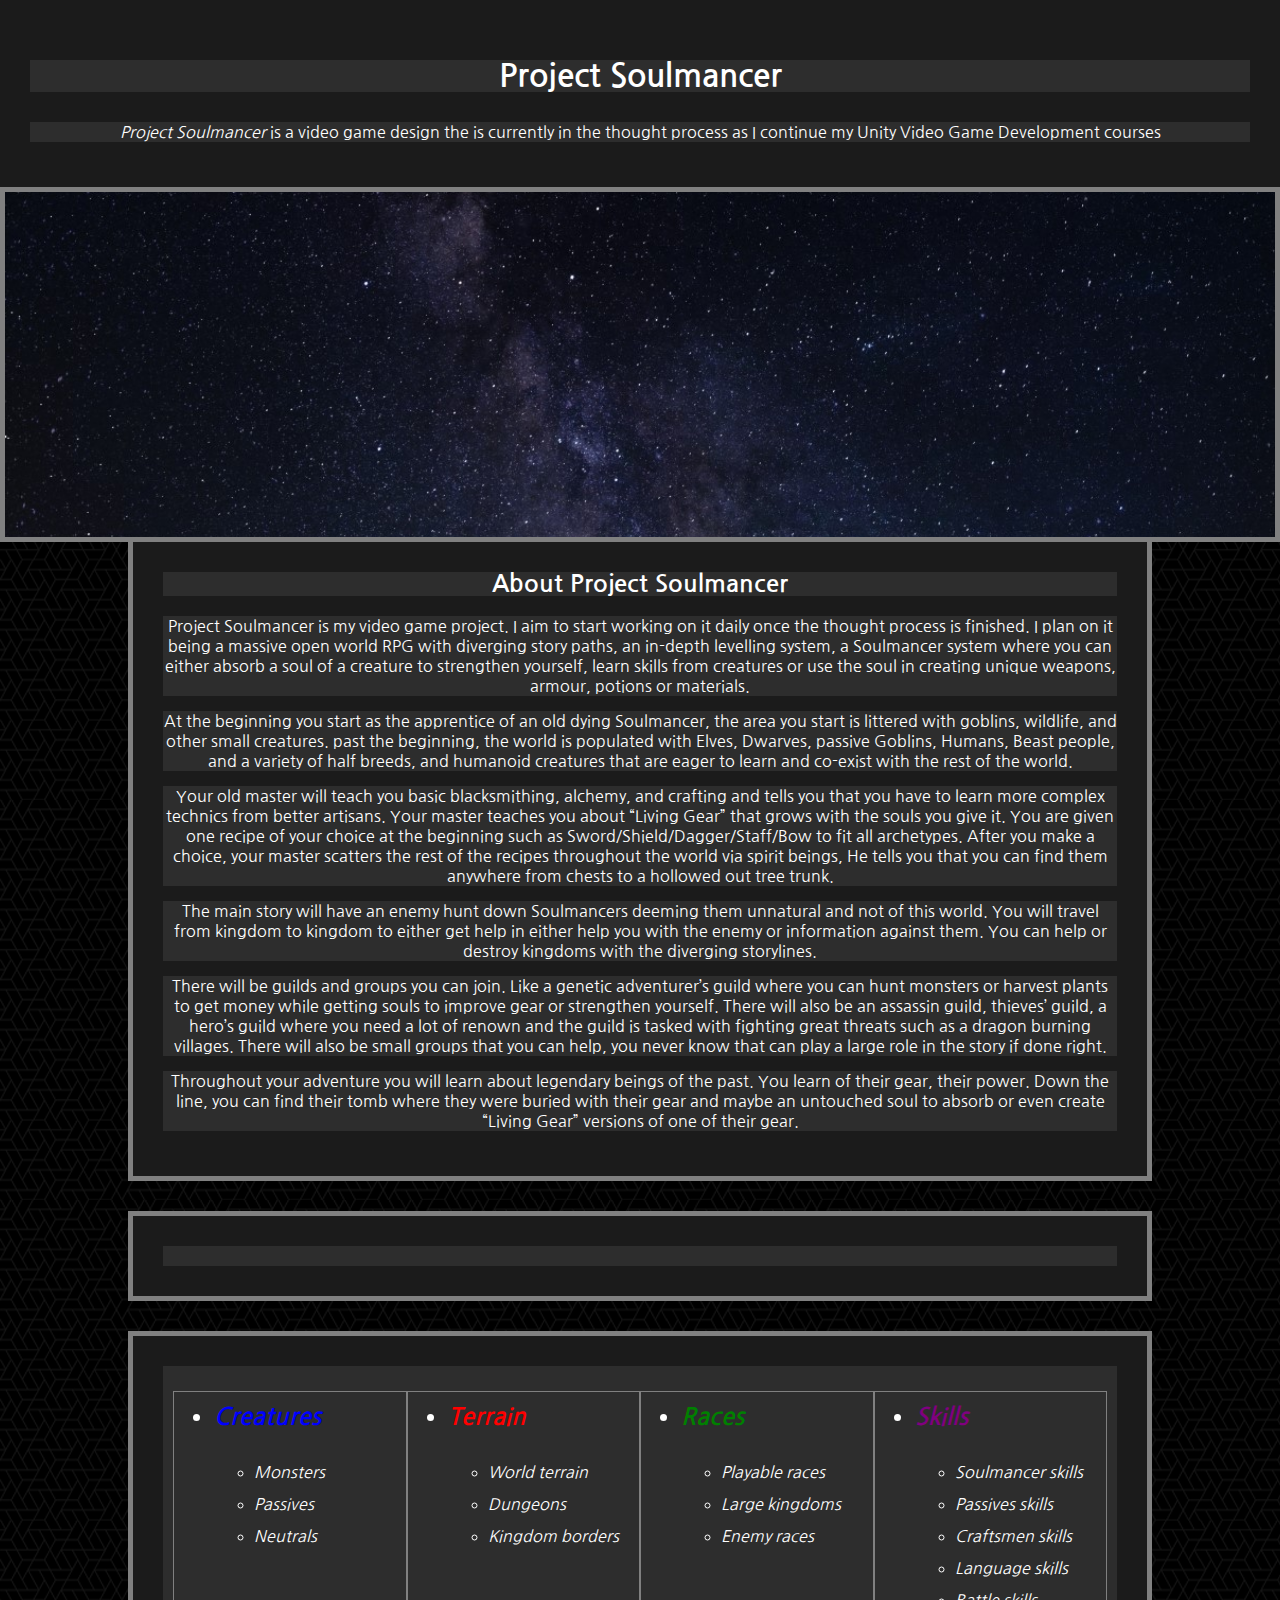
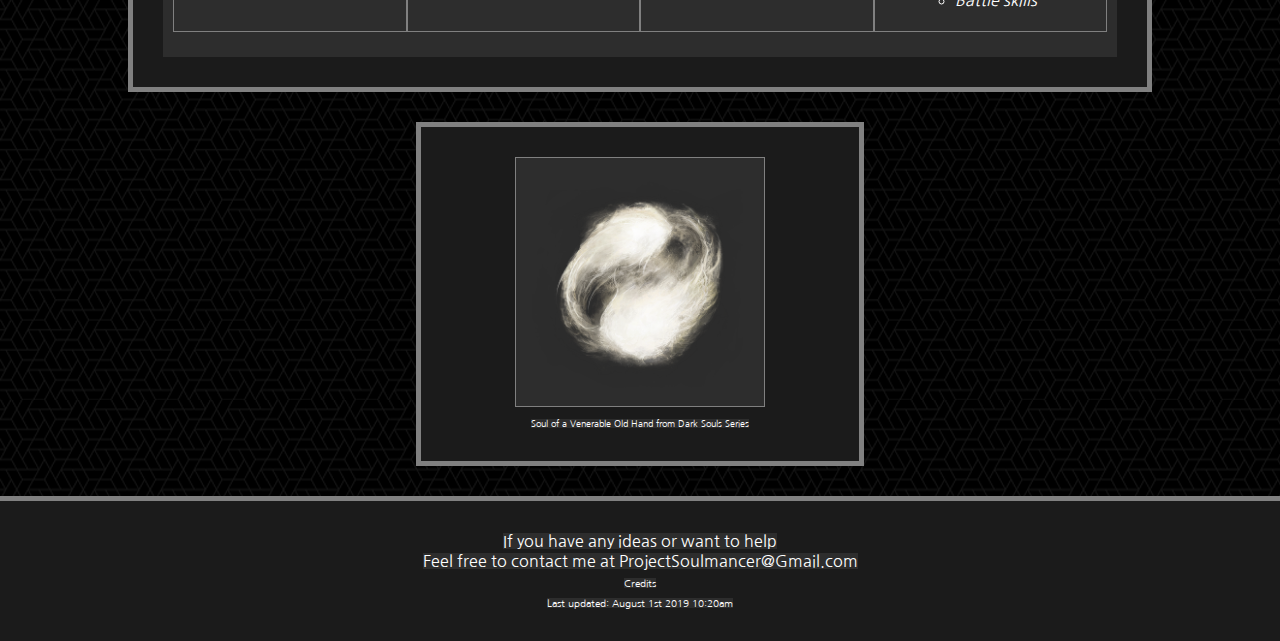
<file: index.html>
<!doctype html>
<html lang="en">
  <head>
    <meta charset="utf-8">
    <title> Project Soulmancer Main Page </title>
    <link rel="stylesheet" href="style.css">
    <link href="https://fonts.googleapis.com/css?family=Nanum+Gothic&display=swap" rel="stylesheet">
    <script src="javascript.js"></script>
  </head>
  <body>
    <header>
      <h1>Project Soulmancer</h1>
      <p>
        <em>Project Soulmancer</em> is a video game design the is currently in the thought process as I continue my Unity Video Game Development courses
      </p>
    </header>
    <div class="banner"></div>
    <div class="About_Div">
      <h2 class="About_h2">About Project Soulmancer</h2>
      <p class="About_P">Project Soulmancer is my video game project. I aim to start working on it daily once the thought process is finished. I plan on it being a massive open world RPG with diverging story paths, an in-depth levelling system, a Soulmancer system where you can either absorb a soul of a creature to strengthen yourself, learn skills from creatures or use the soul in creating unique weapons, armour, potions or materials.</p>
      <p class="About_P">At the beginning you start as the apprentice of an old dying Soulmancer, the area you start is littered with goblins, wildlife, and other small creatures. past the beginning, the world is populated with Elves, Dwarves, passive Goblins, Humans, Beast people, and a variety of half breeds, and humanoid creatures that are eager to learn and co-exist with the rest of the world.</p>
      <p class="About_P">Your old master will teach you basic blacksmithing, alchemy, and crafting and tells you that you have to learn more complex technics from better artisans. Your master teaches you about “Living Gear” that grows with the souls you give it. You are given one recipe of your choice at the beginning such as Sword/Shield/Dagger/Staff/Bow to fit all archetypes. After you make a choice, your master scatters the rest of the recipes throughout the world via spirit beings, He tells you that you can find them anywhere from chests to a hollowed out tree trunk.</p>
      <p class="About_P">The main story will have an enemy hunt down Soulmancers deeming them unnatural and not of this world. You will travel from kingdom to kingdom to either get help in either help you with the enemy or information against them. You can help or destroy kingdoms with the diverging storylines.</p>
      <p class="About_P">There will be guilds and groups you can join. Like a genetic adventurer’s guild where you can hunt monsters or harvest plants to get money while getting souls to improve gear or strengthen yourself. There will also be an assassin guild, thieves’ guild, a hero’s guild where you need a lot of renown and the guild is tasked with fighting great threats such as a dragon burning villages. There will also be small groups that you can help, you never know that can play a large role in the story if done right.</p>
      <p class="About_P">Throughout your adventure you will learn about legendary beings of the past. You learn of their gear, their power. Down the line, you can find their tomb where they were buried with their gear and maybe an untouched soul to absorb or even create “Living Gear” versions of one of their gear.</p>
      <!--<p>Project Soulmancer is going to be a open world RPG. You start off as an apprentice for a old soulmancer. They will teach you about soulmancy. You will learn the basics of soul harvest and soul absorption. Soulmancers are being labeled as unnatural due to their soul absorption. Absorbing a soul can increase a soulmancer's abilities, let them learn skills from souls. Some soulmancers have created living weapons that absorb the souls of fallen creatures it has killed to slowly grow stronger.</p>-->
    </div>
    <section class="Section_Nav">
      <nav class="Nav">
      </nav>
    </section>
    <section class="Section_Nav">
      <nav class="Nav">
        <ul class="Nav_ul">
          <li><a class="creatures" href="project_soulmancer_creatures.html">Creatures</a></li>
          <ul class="nav_listing">
            <li>Monsters</li>
            <li>Passives</li>
            <li>Neutrals</li>
          </ul>
        </ul>
        <ul class="Nav_ul">
          <li><a class="terrain" href="project_soulmancer_terrain.html">Terrain</a></li>
          <ul class="nav_listing">
            <li>World terrain</li>
            <li>Dungeons</li>
            <li>Kingdom borders</li>
          </ul>
        </ul>
        <ul class="Nav_ul">
          <li><a class="races" href="project_soulmancer_races.html">Races</a></li>
          <ul class="nav_listing">
            <li>Playable races</li>
            <li>Large kingdoms</li>
            <li>Enemy races</li>
          </ul>
        </ul>
        <ul class="Nav_ul">
          <li><a class="skills" href="project_soulmancer_skills.html">Skills</a></li>
          <ul class="nav_listing">
            <li>Soulmancer skills</li>
            <li>Passives skills</li>
            <li>Craftsmen skills</li>
            <li>Language skills</li>
            <li>Battle skills</li>
          </ul>
        </ul>
      </nav>
    </section>
    <section class="soul_image">
      <img src="images\Soul_of_a_Venerable_Old_Hand.png" alt="Soul of a Venerable Old Hand from Dark Souls Series"><br>
      <span style="font-size: xx-small;">Soul of a Venerable Old Hand from <a href="https://darksouls3.wiki.fextralife.com/Soul+of+a+Venerable+Old+Hand" style="color: white;"> Dark Souls Series</a></span>
    </section>
    <footer>
      <span> If you have any ideas or want to <a class="help" href="project_soulmancer_help.html">help</a></span><br>
      <span> Feel free to contact me at ProjectSoulmancer@Gmail.com </span>
      <br>
      <a class="credits" href="project_soulmancer_credits.html">Credits</a>
      <br>
      <span class="last_updated">Last updated: August 1st 2019 10:20am</span>
    </footer>
  </body>
</html>
</file>
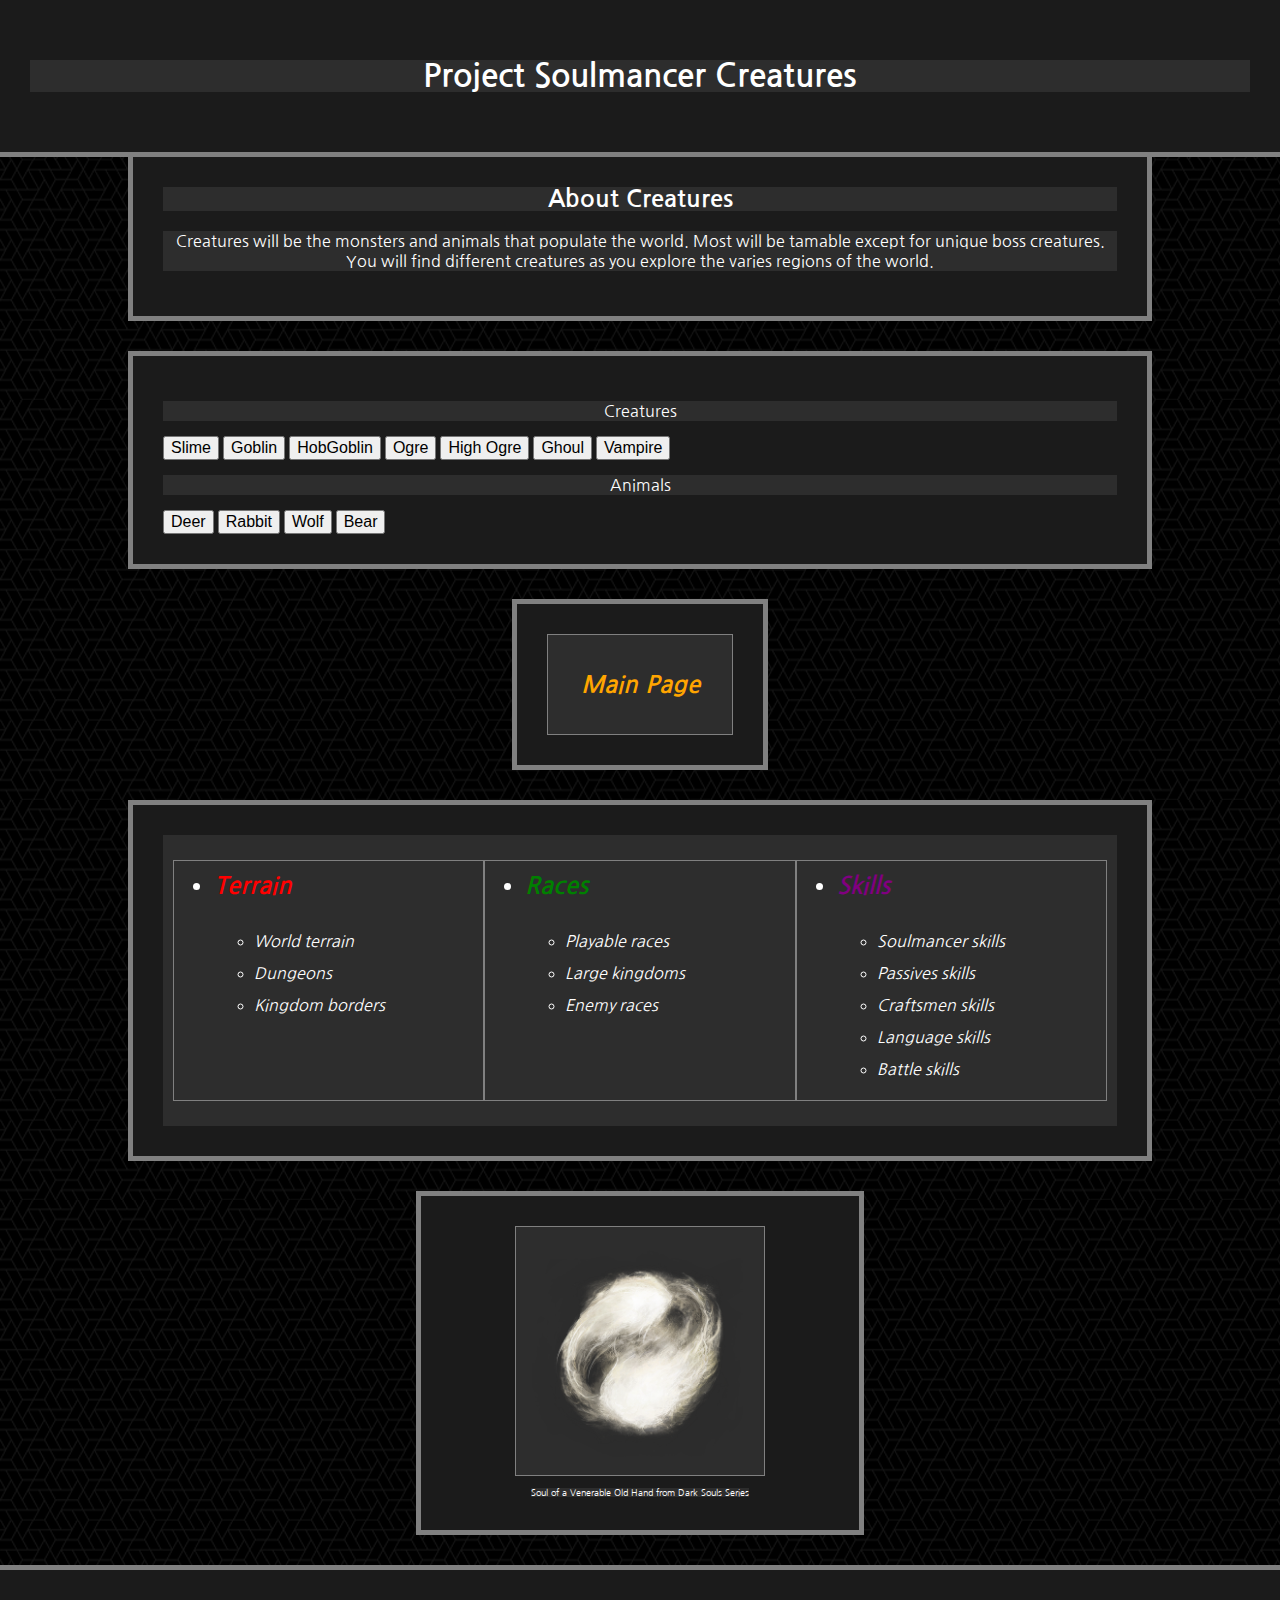
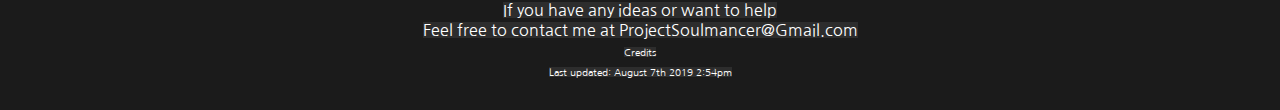
<file: project_soulmancer_creatures.html>
<!DOCTYPE html>
<html lang="en">
  <head>
    <title>Project Soulmancer Creatures Page</title>
    <meta charset="utf-8">
    <link rel="stylesheet" href="style.css">
    <link rel="stylesheet" href="creatures.css">
    <link href="https://fonts.googleapis.com/css?family=Nanum+Gothic&display=swap" rel="stylesheet">
    <script src="javascript.js"></script>
  </head>
  <body>
    <header>
      <h1> Project Soulmancer Creatures</h1>
    </header>
    <div class="About_Div">
      <h2 class="About_h2">About Creatures</h2>
      <p class="About_P">
        Creatures will be the monsters and animals that populate the world. Most will be tamable except for unique boss creatures. You will find different creatures as you explore the varies regions of the world.
      </p>
    </div>
    <!-- Creatures -->
    <div id="Slime" class="StatPanel">
      <p class="About_P">Slime</p>
      <div class="Stats">
        <ul>
          <li>HP: 5</li>
          <li>MP: 0</li>
          <li>STR: 1</li>
          <li>DEX: 10</li>
        </ul>
        <ul>
          <li>INT: 0</li>
          <li>LCK: 0</li>
          <li>RES: 10</li>
          <li>CHA: 20</li>
        </ul>
      </div>
      <p class="About_P"> Stats are not final </p>
      <button onclick="closeStatPanel('Slime')">Close</button>
    </div>
    <div id="Goblin" class="StatPanel">
      <p class="About_P">Goblin</p>
      <div class="Stats">
        <ul>
          <li>HP: 20</li>
          <li>MP: 10</li>
          <li>STR: 10</li>
          <li>DEX: 5</li>
        </ul>
        <ul>
          <li>INT: 5</li>
          <li>LCK: 2</li>
          <li>RES: 6</li>
          <li>CHA: 0</li>
        </ul>
      </div>
      <p class="About_P"> Stats are not final </p>
      <button onclick="closeStatPanel('Goblin')">Close</button>
    </div>
    <div id="HobGoblin" class="StatPanel">
      <p class="About_P">HobGoblin</p>
      <div class="Stats">
        <ul>
          <li>HP: 50</li>
          <li>MP: 30</li>
          <li>STR: 30</li>
          <li>DEX: 20</li>
        </ul>
        <ul>
          <li>INT: 15</li>
          <li>LCK: 8</li>
          <li>RES: 18</li>
          <li>CHA: 5</li>
        </ul>
      </div>
      <p class="About_P"> Stats are not final </p>
      <button onclick="closeStatPanel('HobGoblin')">Close</button>
    </div>
    <div id="Ogre" class="StatPanel">
      <p class="About_P">Orge</p>
      <div class="Stats">
        <ul>
          <li>HP: 150</li>
          <li>MP: 50</li>
          <li>STR: 75</li>
          <li>DEX: 40</li>
        </ul>
        <ul>
          <li>INT: 25</li>
          <li>LCK: 15</li>
          <li>RES: 50</li>
          <li>CHA: 10</li>
        </ul>
      </div>
      <p class="About_P"> Stats are not final </p>
      <button onclick="closeStatPanel('Ogre')">Close</button>
    </div>
    <div id="HighOgre" class="StatPanel">
        <p class="About_P">High Ogre</p>
        <div class="Stats">
          <ul>
            <li>HP: 300</li>
            <li>MP: 100</li>
            <li>STR: 150</li>
            <li>DEX: 50</li>
          </ul>
          <ul>
            <li>INT: 30</li>
            <li>LCK: 20</li>
            <li>RES: 75</li>
            <li>CHA: 20</li>
          </ul>
        </div>
        <p class="About_P"> Stats are not final </p>
        <button onclick="closeStatPanel('HighOgre')">Close</button>
      </div>
    <div id="Ghoul" class="StatPanel">
      <p class="About_P">Ghoul</p>
      <div class="Stats">
        <ul>
          <li>HP: 10</li>
          <li>MP: 0</li>
          <li>STR: 2</li>
          <li>DEX: 3</li>
        </ul>
        <ul>
          <li>INT: 5</li>
          <li>LCK: 2</li>
          <li>RES: 4</li>
          <li>CHA: 0</li>
        </ul>
      </div>
      <p class="About_P"> Stats are not final </p>
      <button onclick="closeStatPanel('Ghoul')">Close</button>
    </div>
    <div id="Vampire" class="StatPanel">
      <p class="About_P">Vampire</p>
      <div class="Stats">
        <ul>
          <li>HP: 230</li>
          <li>MP: 460</li>
          <li>STR: 50</li>
          <li>DEX: 75</li>
        </ul>
        <ul>
          <li>INT: 85</li>
          <li>LCK: 0</li>
          <li>RES: 90</li>
          <li>CHA: 100</li>
        </ul>
      </div>
      <p class="About_P"> Stats are not final </p>
      <button onclick="closeStatPanel('Vampire')">Close</button>
    </div>
    <!-- Animals -->
    <div id="Deer" class="StatPanel">
      <p class="About_P">Deer</p>
      <div class="Stats">
        <ul>
          <li>HP: 20</li>
          <li>MP: 0</li>
          <li>STR: 10</li>
          <li>DEX: 40</li>
        </ul>
        <ul>
          <li>INT: 20</li>
          <li>LCK: 10</li>
          <li>RES: 15</li>
          <li>CHA: 10</li>
        </ul>
      </div>
      <p class="About_P"> Stats are not final </p>
      <button onclick="closeStatPanel('Deer')">Close</button>
    </div>
    <div id="Rabbit" class="StatPanel">
      <p class="About_P">Rabbit</p>
      <div class="Stats">
        <ul>
          <li>HP: 5</li>
          <li>MP: 0</li>
          <li>STR: 4</li>
          <li>DEX: 10</li>
        </ul>
        <ul>
          <li>INT: 10</li>
          <li>LCK: 20</li>
          <li>RES: 5</li>
          <li>CHA: 25</li>
        </ul>
      </div>
      <p class="About_P"> Stats are not final </p>
      <button onclick="closeStatPanel('Rabbit')">Close</button>
    </div>
    <div id="Wolf" class="StatPanel">
      <p class="About_P">Wolf</p>
      <div class="Stats">
        <ul>
          <li>HP: 15</li>
          <li>MP: 0</li>
          <li>STR: 10</li>
          <li>DEX: 10</li>
        </ul>
        <ul>
          <li>INT: 10</li>
          <li>LCK: 15</li>
          <li>RES: 5</li>
          <li>CHA: 10</li>
        </ul>
      </div>
      <p class="About_P"> Stats are not final </p>
      <button onclick="closeStatPanel('Wolf')">Close</button>
    </div>
    <div id="Bear" class="StatPanel">
      <p class="About_P">Bear</p>
      <div class="Stats">
        <ul>
          <li>HP: 75</li>
          <li>MP: 0</li>
          <li>STR: 50</li>
          <li>DEX: 25</li>
        </ul>
        <ul>
          <li>INT: 20</li>
          <li>LCK: 10</li>
          <li>RES: 25</li>
          <li>CHA: 15</li>
        </ul>
      </div>
      <p class="About_P"> Stats are not final </p>
      <button onclick="closeStatPanel('Bear')">Close</button>
    </div>
    <section>
      <p class="About_P">Creatures</p>
      <button onclick="openStatPanel('Slime')">Slime</button>
      <button onclick="openStatPanel('Goblin')">Goblin</button>
      <button onclick="openStatPanel('HobGoblin')">HobGoblin</button>
      <button onclick="openStatPanel('Ogre')">Ogre</button>
      <button onclick="openStatPanel('HighOgre')">High Ogre</button>
      <button onclick="openStatPanel('Ghoul')">Ghoul</button>
      <button onclick="openStatPanel('Vampire')">Vampire</button>
      <p class="About_P">Animals</p>
      <button onclick="openStatPanel('Deer')">Deer</button>
      <button onclick="openStatPanel('Rabbit')">Rabbit</button>
      <button onclick="openStatPanel('Wolf')">Wolf</button>
      <button onclick="openStatPanel('Bear')">Bear</button>
    </section>
    <section class="Section_Nav_main">
      <nav class="Nav_main Nav">
        <p><a class="main" href="index.html"> Main Page</a></p>
      </nav>
    </section>
    <section class="Section_Nav">
      <nav class="Nav">
        <ul class="Nav_ul">
          <li><a class="terrain" href="project_soulmancer_terrain.html">Terrain</a></li>
          <ul class="nav_listing">
            <li>World terrain</li>
            <li>Dungeons</li>
            <li>Kingdom borders</li>
          </ul>
        </ul>
        <ul class="Nav_ul">
          <li><a class="races" href="project_soulmancer_races.html">Races</a></li>
          <ul class="nav_listing">
            <li>Playable races</li>
            <li>Large kingdoms</li>
            <li>Enemy races</li>
          </ul>
        </ul>
        <ul class="Nav_ul">
          <li><a class="skills" href="project_soulmancer_skills.html">Skills</a></li>
          <ul class="nav_listing">
            <li>Soulmancer skills</li>
            <li>Passives skills</li>
            <li>Craftsmen skills</li>
            <li>Language skills</li>
            <li>Battle skills</li>
          </ul>
        </ul>
      </nav>
    </section>
    <section class="soul_image">
      <img src="images\Soul_of_a_Venerable_Old_Hand.png" alt="Soul of a Venerable Old Hand from Dark Souls Series" height="200"><br>
      <span style="font-size: xx-small;">Soul of a Venerable Old Hand from <a href="https://darksouls3.wiki.fextralife.com/Soul+of+a+Venerable+Old+Hand" style="color: white;"> Dark Souls Series</a></span>
    </section>
    <footer>
      <span> If you have any ideas or want to <a class="help" href="project_soulmancer_help.html">help</a></span><br>
      <span> Feel free to contact me at ProjectSoulmancer@Gmail.com</span><br>
      <a class="credits" href="project_soulmancer_credits.html">Credits</a>
      <br>
      <span class="last_updated">Last updated: August 7th 2019 2:54pm</span>
    </footer>
  </body>
</html>
</file>
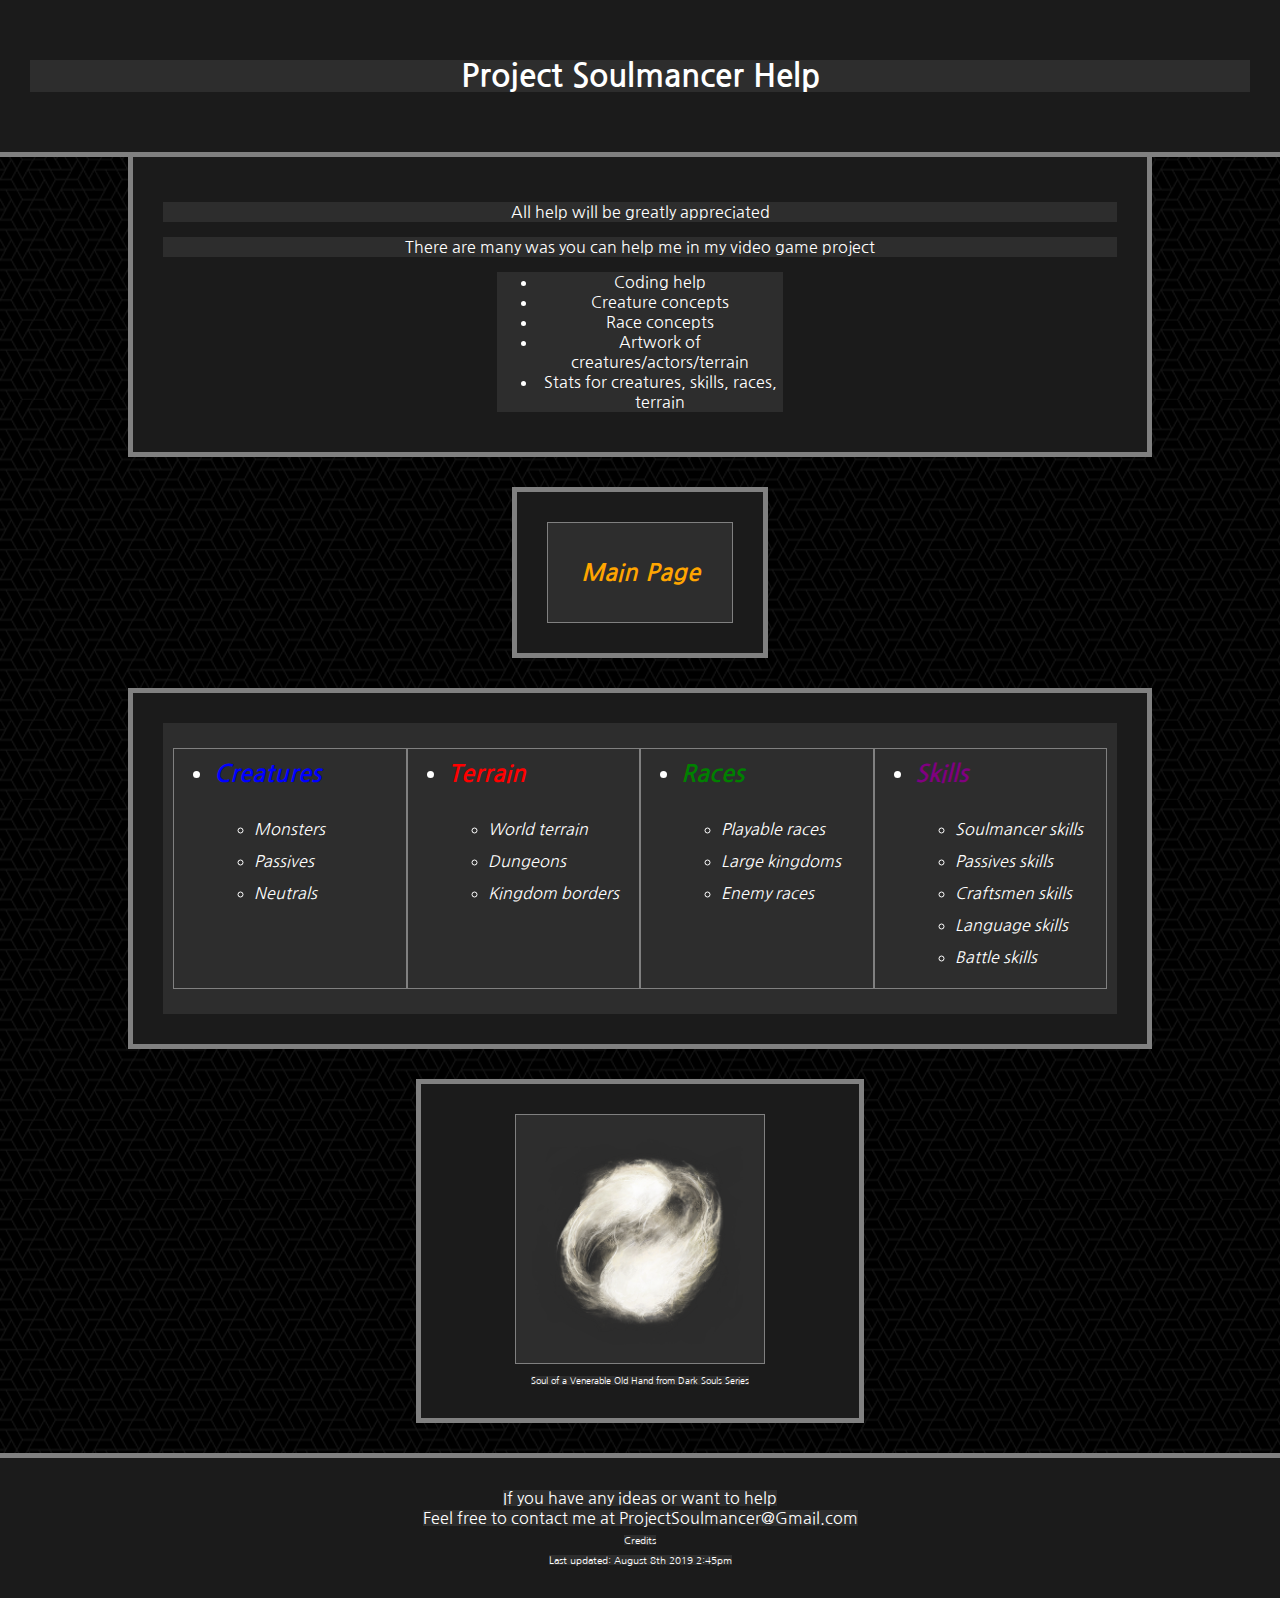
<file: project_soulmancer_help.html>
<!DOCTYPE html>
<html lang="en">
  <head>
    <title>Project Soulmancer Help Page</title>
    <meta charset="utf-8">
    <link rel="stylesheet" href="style.css">
    <link href="https://fonts.googleapis.com/css?family=Nanum+Gothic&display=swap" rel="stylesheet">
  </head>
  <body>
    <header>
      <h1> Project Soulmancer Help</h1>
    </header>
    <div class="About_Div">
      <p class="About_P">All help will be greatly appreciated</p>
      <p class="About_P">There are many was you can help me in my video game project</p>
      <ul class="Help_listing">
        <li>Coding help</li>
        <li>Creature concepts</li>
        <li>Race concepts</li>
        <li>Artwork of creatures/actors/terrain</li>
        <li>Stats for creatures, skills, races, terrain</li>
      </ul>
    </div>
    <section class="Section_Nav_main">
      <nav class="Nav_main Nav">
        <p><a class="main" href="index.html"> Main Page</a></p>
      </nav>
    </section>
    <section class="Section_Nav">
      <nav class="Nav">
        <ul class="Nav_ul">
          <li><a class="creatures" href="project_soulmancer_creatures.html">Creatures</a></li>
          <ul class="nav_listing">
            <li>Monsters</li>
            <li>Passives</li>
            <li>Neutrals</li>
          </ul>
        </ul>
        <ul class="Nav_ul">
          <li><a class="terrain" href="project_soulmancer_terrain.html">Terrain</a></li>
          <ul class="nav_listing">
            <li>World terrain</li>
            <li>Dungeons</li>
            <li>Kingdom borders</li>
          </ul>
        </ul>
        <ul class="Nav_ul">
          <li><a class="races" href="project_soulmancer_races.html">Races</a></li>
          <ul class="nav_listing">
            <li>Playable races</li>
            <li>Large kingdoms</li>
            <li>Enemy races</li>
          </ul>
        </ul>
        <ul class="Nav_ul">
          <li><a class="skills" href="project_soulmancer_skills.html">Skills</a></li>
          <ul class="nav_listing">
            <li>Soulmancer skills</li>
            <li>Passives skills</li>
            <li>Craftsmen skills</li>
            <li>Language skills</li>
            <li>Battle skills</li>
          </ul>
        </ul>
      </nav>
    </section>
    <section class="soul_image">
      <img src="images\Soul_of_a_Venerable_Old_Hand.png" alt="Soul of a Venerable Old Hand from Dark Souls Series" height="200"><br>
      <span style="font-size: xx-small;">Soul of a Venerable Old Hand from <a href="https://darksouls3.wiki.fextralife.com/Soul+of+a+Venerable+Old+Hand" style="color: white;"> Dark Souls Series</a></span>
    </section>
    <footer>
      <span> If you have any ideas or want to <a class="help" href="project_soulmancer_help.html">help</a></span><br>
      <span> Feel free to contact me at ProjectSoulmancer@Gmail.com </span><br>
      <a class="credits" href="project_soulmancer_credits.html">Credits</a>
      <br>
      <span class="last_updated">Last updated: August 8th 2019 2:45pm</span>
    </footer>
  </body>
</html>
</file>
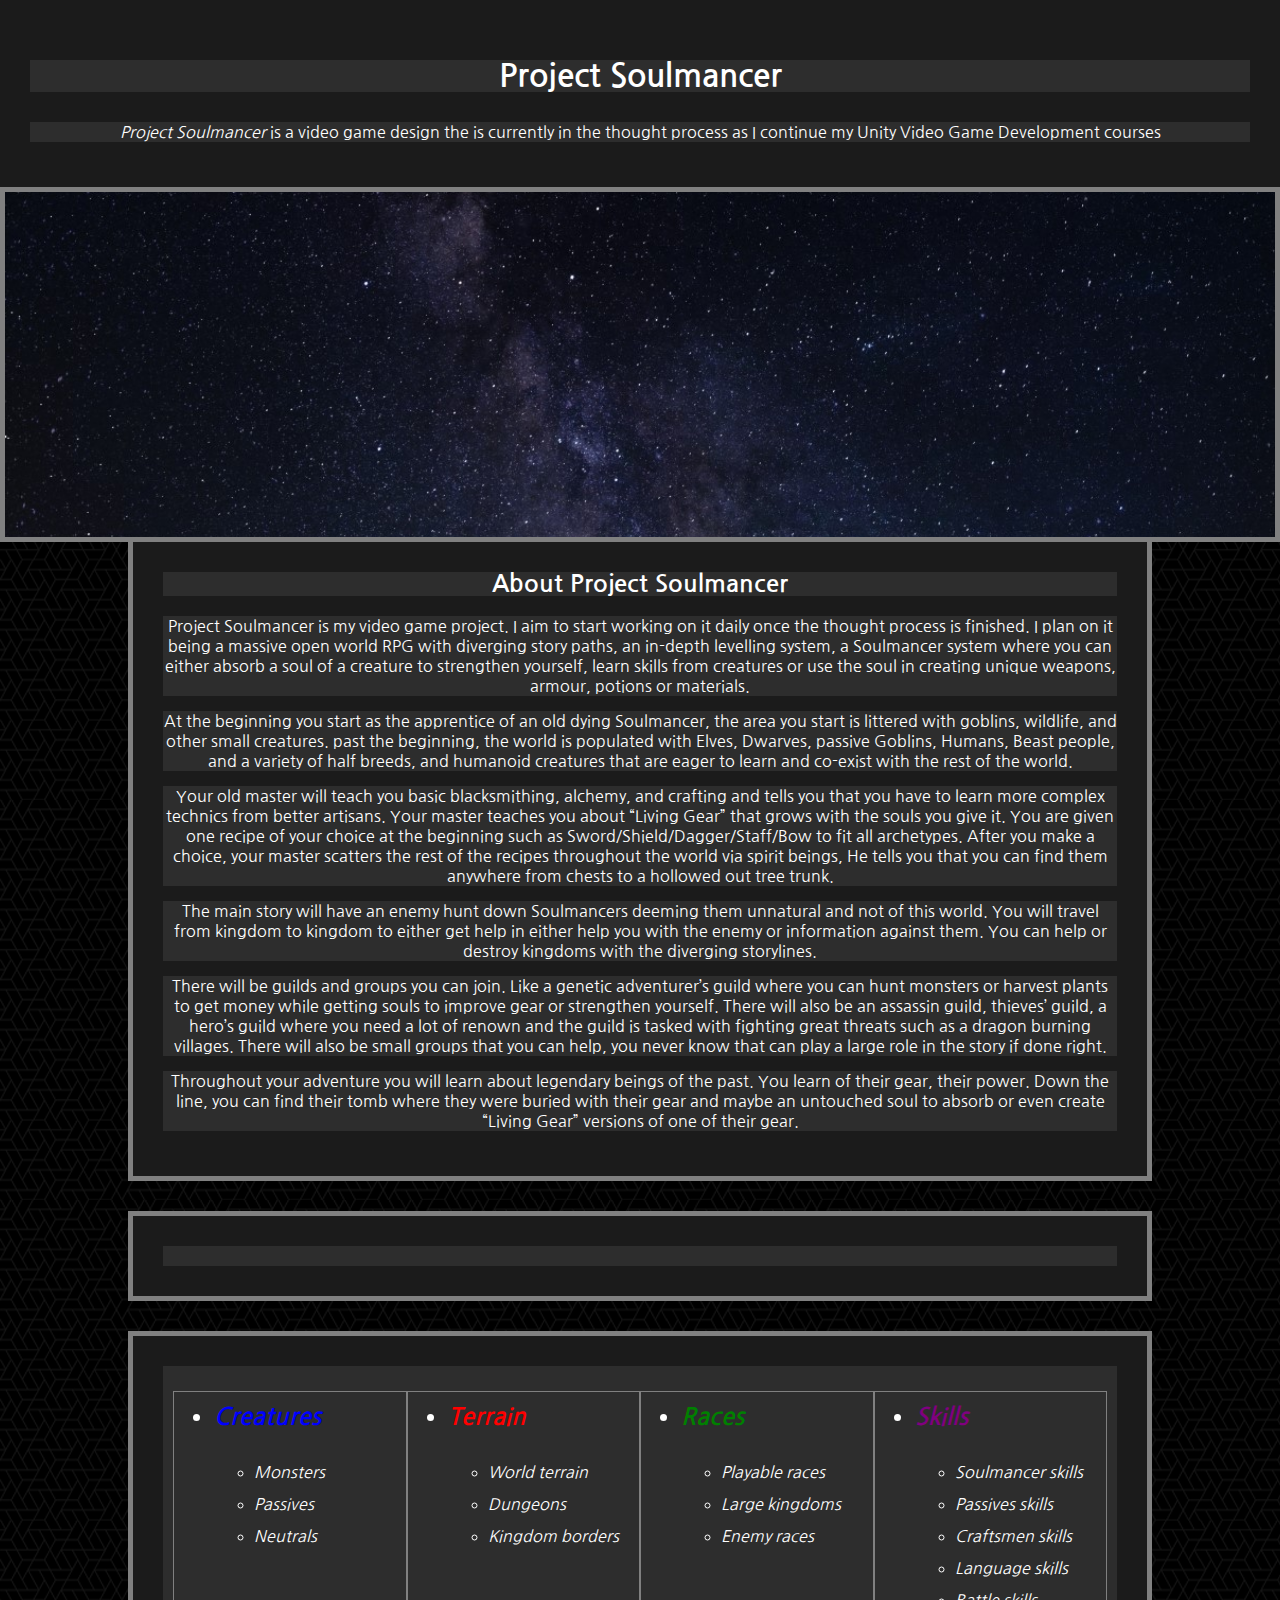
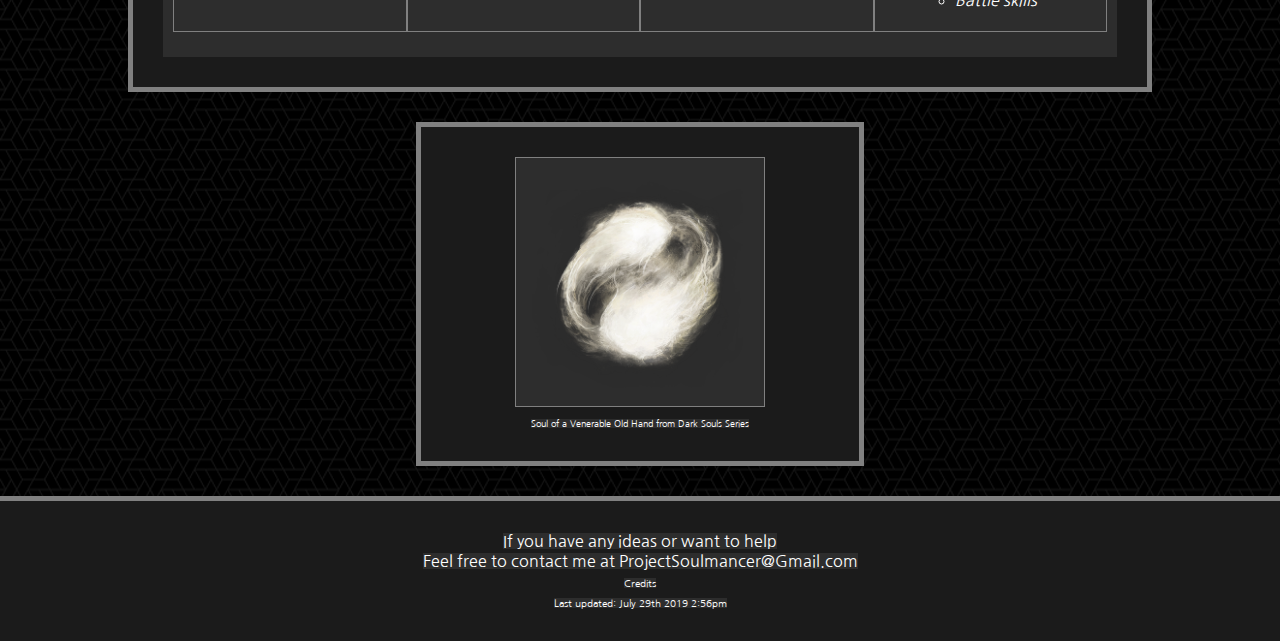
<file: project_soulmancer_main_page.html>
<!doctype html>
<html lang="en">
  <head>
    <meta charset="utf-8">
    <title> Project Soulmancer Main Page </title>
    <link rel="stylesheet" href="style.css">
    <link href="https://fonts.googleapis.com/css?family=Nanum+Gothic&display=swap" rel="stylesheet">
    <script src="javascript.js"></script>
  </head>
  <body>
    <header>
      <h1>Project Soulmancer</h1>
      <p>
        <em>Project Soulmancer</em> is a video game design the is currently in the thought process as I continue my Unity Video Game Development courses
      </p>
    </header>
    <div class="banner"></div>
    <div class="About_Div">
      <h2 class="About_h2">About Project Soulmancer</h2>
      <p class="About_P">Project Soulmancer is my video game project. I aim to start working on it daily once the thought process is finished. I plan on it being a massive open world RPG with diverging story paths, an in-depth levelling system, a Soulmancer system where you can either absorb a soul of a creature to strengthen yourself, learn skills from creatures or use the soul in creating unique weapons, armour, potions or materials.</p>
      <p class="About_P">At the beginning you start as the apprentice of an old dying Soulmancer, the area you start is littered with goblins, wildlife, and other small creatures. past the beginning, the world is populated with Elves, Dwarves, passive Goblins, Humans, Beast people, and a variety of half breeds, and humanoid creatures that are eager to learn and co-exist with the rest of the world.</p>
      <p class="About_P">Your old master will teach you basic blacksmithing, alchemy, and crafting and tells you that you have to learn more complex technics from better artisans. Your master teaches you about “Living Gear” that grows with the souls you give it. You are given one recipe of your choice at the beginning such as Sword/Shield/Dagger/Staff/Bow to fit all archetypes. After you make a choice, your master scatters the rest of the recipes throughout the world via spirit beings, He tells you that you can find them anywhere from chests to a hollowed out tree trunk.</p>
      <p class="About_P">The main story will have an enemy hunt down Soulmancers deeming them unnatural and not of this world. You will travel from kingdom to kingdom to either get help in either help you with the enemy or information against them. You can help or destroy kingdoms with the diverging storylines.</p>
      <p class="About_P">There will be guilds and groups you can join. Like a genetic adventurer’s guild where you can hunt monsters or harvest plants to get money while getting souls to improve gear or strengthen yourself. There will also be an assassin guild, thieves’ guild, a hero’s guild where you need a lot of renown and the guild is tasked with fighting great threats such as a dragon burning villages. There will also be small groups that you can help, you never know that can play a large role in the story if done right.</p>
      <p class="About_P">Throughout your adventure you will learn about legendary beings of the past. You learn of their gear, their power. Down the line, you can find their tomb where they were buried with their gear and maybe an untouched soul to absorb or even create “Living Gear” versions of one of their gear.</p>
      <!--<p>Project Soulmancer is going to be a open world RPG. You start off as an apprentice for a old soulmancer. They will teach you about soulmancy. You will learn the basics of soul harvest and soul absorption. Soulmancers are being labeled as unnatural due to their soul absorption. Absorbing a soul can increase a soulmancer's abilities, let them learn skills from souls. Some soulmancers have created living weapons that absorb the souls of fallen creatures it has killed to slowly grow stronger.</p>-->
    </div>
    <section class="Section_Nav">
      <nav class="Nav">
      </nav>
    </section>
    <section class="Section_Nav">
      <nav class="Nav">
        <ul class="Nav_ul">
          <li><a class="creatures" href="project_soulmancer_creatures.html">Creatures</a></li>
          <ul class="nav_listing">
            <li>Monsters</li>
            <li>Passives</li>
            <li>Neutrals</li>
          </ul>
        </ul>
        <ul class="Nav_ul">
          <li><a class="terrain" href="project_soulmancer_terrain.html">Terrain</a></li>
          <ul class="nav_listing">
            <li>World terrain</li>
            <li>Dungeons</li>
            <li>Kingdom borders</li>
          </ul>
        </ul>
        <ul class="Nav_ul">
          <li><a class="races" href="project_soulmancer_races.html">Races</a></li>
          <ul class="nav_listing">
            <li>Playable races</li>
            <li>Large kingdoms</li>
            <li>Enemy races</li>
          </ul>
        </ul>
        <ul class="Nav_ul">
          <li><a class="skills" href="project_soulmancer_skills.html">Skills</a></li>
          <ul class="nav_listing">
            <li>Soulmancer skills</li>
            <li>Passives skills</li>
            <li>Craftsmen skills</li>
            <li>Language skills</li>
            <li>Battle skills</li>
          </ul>
        </ul>
      </nav>
    </section>
    <section class="soul_image">
      <img src="images\Soul_of_a_Venerable_Old_Hand.png" alt="Soul of a Venerable Old Hand from Dark Souls Series"><br>
      <span style="font-size: xx-small;">Soul of a Venerable Old Hand from <a href="https://darksouls3.wiki.fextralife.com/Soul+of+a+Venerable+Old+Hand" style="color: white;"> Dark Souls Series</a></span>
    </section>
    <footer>
      <span> If you have any ideas or want to <a class="help" href="project_soulmancer_help.html">help</a></span><br>
      <span> Feel free to contact me at ProjectSoulmancer@Gmail.com </span>
      <br>
      <a class="credits" href="project_soulmancer_credits.html">Credits</a>
      <br>
      <span class="last_updated">Last updated: July 29th 2019 2:56pm</span>
    </footer>
  </body>
</html>
</file>
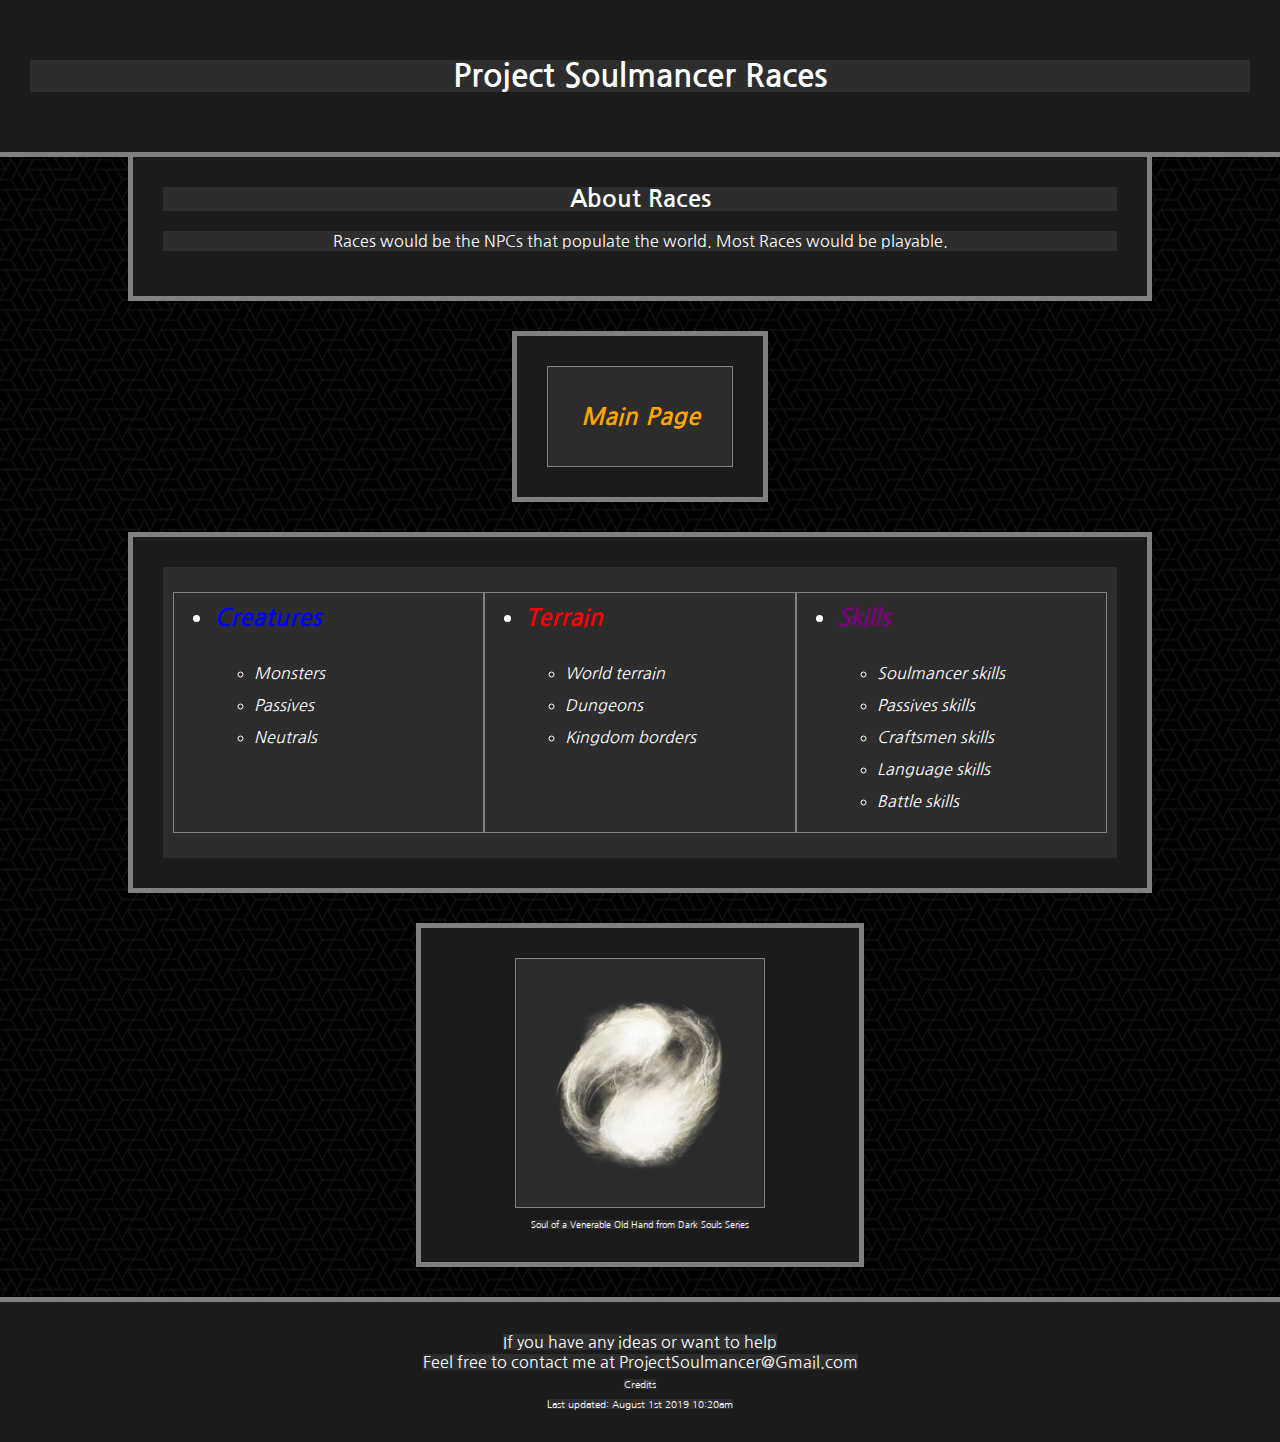
<file: project_soulmancer_races.html>
<!DOCTYPE html>
<html lang="en">
  <head>
    <title>Project Soulmancer Races Page</title>
    <meta charset="utf-8">
    <link rel="stylesheet" href="style.css">
    <link href="https://fonts.googleapis.com/css?family=Nanum+Gothic&display=swap" rel="stylesheet">
    <script src="javascript.js"></script>
  </head>
  <body>
    <header>
      <h1> Project Soulmancer Races</h1>
    </header>
    <div class="About_Div">
      <h2 class="About_h2">About Races</h2>
      <p class="About_P">
        Races would be the NPCs that populate the world. Most Races would be playable.
      </p>
    </div>
    <section class="Section_Nav_main">
      <nav class="Nav_main Nav">
        <p><a class="main" href="index.html"> Main Page</a></p>
      </nav>
    </section>
    <section class="Section_Nav">
      <nav class="Nav">
        <ul class="Nav_ul">
          <li><a class="creatures" href="project_soulmancer_creatures.html">Creatures</a></li>
          <ul class="nav_listing">
            <li>Monsters</li>
            <li>Passives</li>
            <li>Neutrals</li>
          </ul>
        </ul>
        <ul class="Nav_ul">
          <li><a class="terrain" href="project_soulmancer_terrain.html">Terrain</a></li>
          <ul class="nav_listing">
            <li>World terrain</li>
            <li>Dungeons</li>
            <li>Kingdom borders</li>
          </ul>
        </ul>
        <ul class="Nav_ul">
          <li><a class="skills" href="project_soulmancer_skills.html">Skills</a></li>
          <ul class="nav_listing">
            <li>Soulmancer skills</li>
            <li>Passives skills</li>
            <li>Craftsmen skills</li>
            <li>Language skills</li>
            <li>Battle skills</li>
          </ul>
        </ul>
      </nav>
    </section>
    <section class="soul_image">
      <img src="images\Soul_of_a_Venerable_Old_Hand.png" alt="Soul of a Venerable Old Hand from Dark Souls Series" height="200"><br>
      <span style="font-size: xx-small;">Soul of a Venerable Old Hand from <a href="https://darksouls3.wiki.fextralife.com/Soul+of+a+Venerable+Old+Hand" style="color: white;"> Dark Souls Series</a></span>
    </section>
    <footer>
      <span> If you have any ideas or want to <a class="help" href="project_soulmancer_help.html">help</a></span><br>
      <span> Feel free to contact me at ProjectSoulmancer@Gmail.com </span><br>
      <a class="credits" href="project_soulmancer_credits.html">Credits</a>
      <br>
      <span class="last_updated">Last updated: August 1st 2019 10:20am</span>
    </footer>
  </body>
</html>
</file>
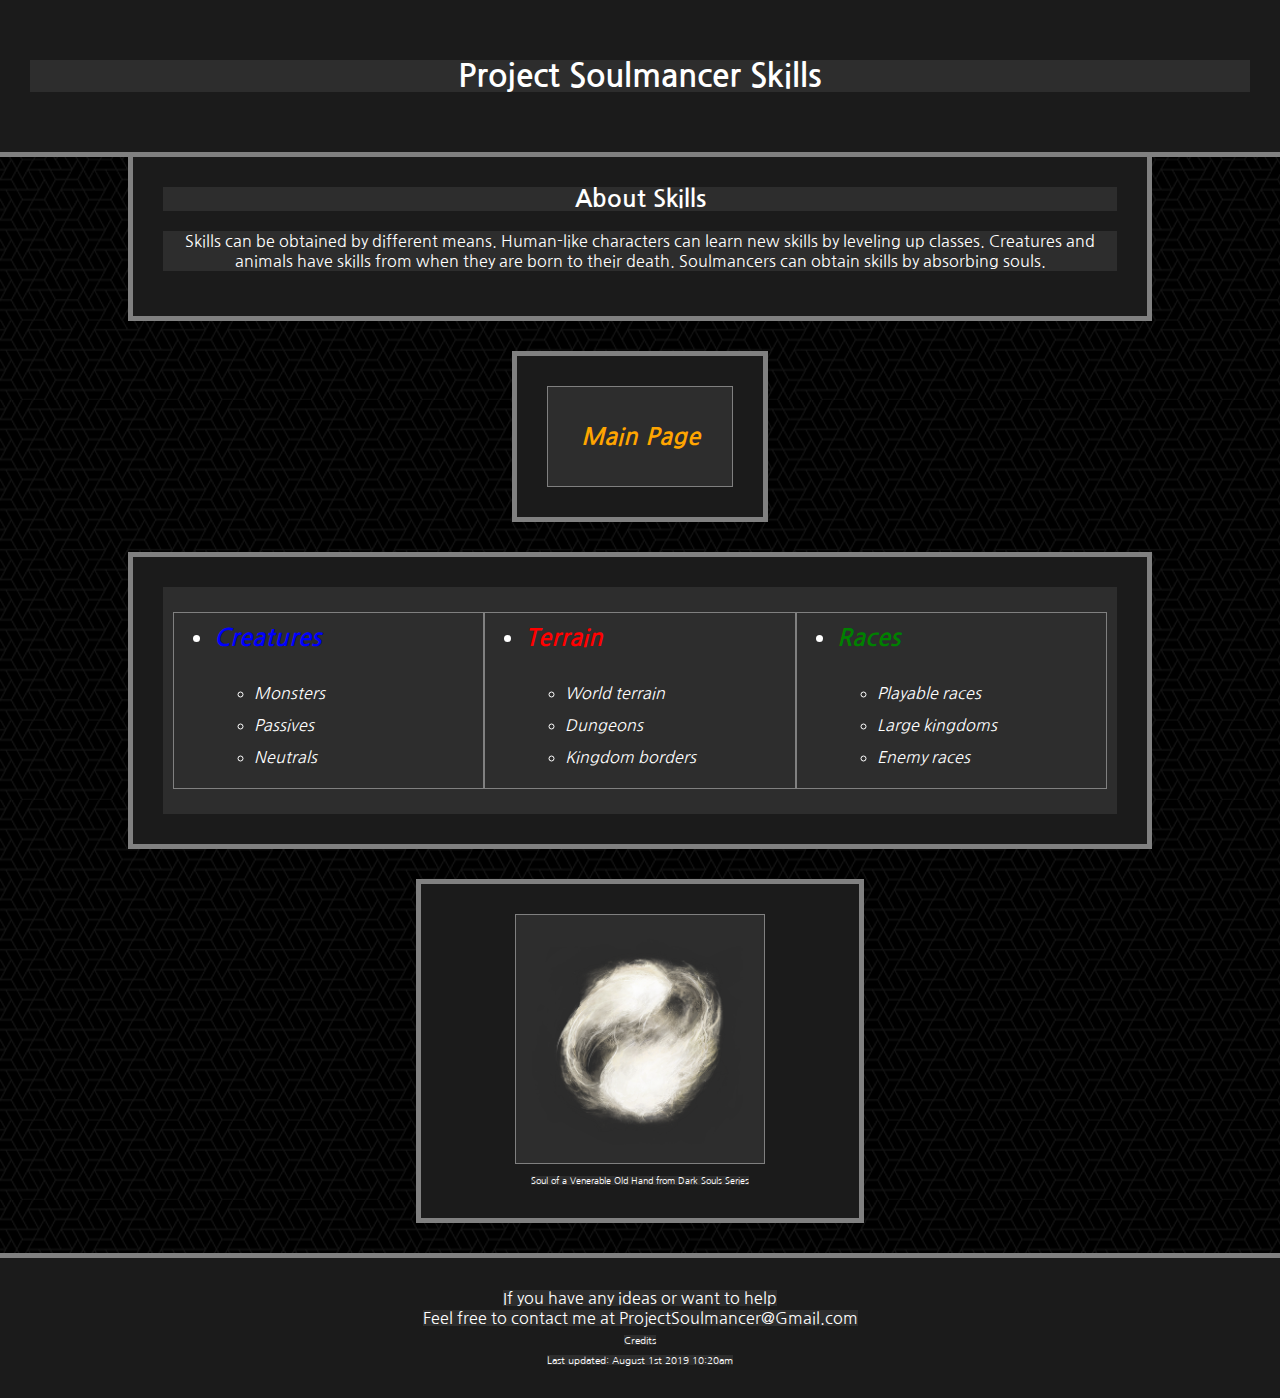
<file: project_soulmancer_skills.html>
<!DOCTYPE html>
<html lang="en">
  <head>
    <title>Project Soulmancer Skills Page</title>
    <meta charset="utf-8">
    <link rel="stylesheet" href="style.css">
    <link href="https://fonts.googleapis.com/css?family=Nanum+Gothic&display=swap" rel="stylesheet">
    <script src="javascript.js"></script>
  </head>
  <body>
    <header>
      <h1> Project Soulmancer Skills</h1>
    </header>
    <div class="About_Div">
      <h2 class="About_h2">About Skills</h2>
      <p class="About_P">
        Skills can be obtained by different means. Human-like characters can learn new skills by leveling up classes. Creatures and animals have skills from when they are born to their death. Soulmancers can obtain skills by absorbing souls.
      </p>
    </div>
    <section class="Section_Nav_main">
      <nav class="Nav_main Nav">
        <p><a class="main" href="index.html"> Main Page</a></p>
      </nav>
    </section>
    <section class="Section_Nav">
      <nav class="Nav">
        <ul class="Nav_ul">
          <li><a class="creatures" href="project_soulmancer_creatures.html">Creatures</a></li>
          <ul class="nav_listing">
            <li>Monsters</li>
            <li>Passives</li>
            <li>Neutrals</li>
          </ul>
        </ul>
        <ul class="Nav_ul">
          <li><a class="terrain" href="project_soulmancer_terrain.html">Terrain</a></li>
          <ul class="nav_listing">
            <li>World terrain</li>
            <li>Dungeons</li>
            <li>Kingdom borders</li>
          </ul>
        </ul>
        <ul class="Nav_ul">
          <li><a class="races" href="project_soulmancer_races.html">Races</a></li>
          <ul class="nav_listing">
            <li>Playable races</li>
            <li>Large kingdoms</li>
            <li>Enemy races</li>
          </ul>
        </ul>
      </nav>
    </section>
    <section class="soul_image">
      <img src="images\Soul_of_a_Venerable_Old_Hand.png" alt="Soul of a Venerable Old Hand from Dark Souls Series" height="200"><br>
      <span style="font-size: xx-small;">Soul of a Venerable Old Hand from <a href="https://darksouls3.wiki.fextralife.com/Soul+of+a+Venerable+Old+Hand" style="color: white;"> Dark Souls Series</a></span>
    </section>
    <footer>
      <span> If you have any ideas or want to <a class="help" href="project_soulmancer_help.html">help</a></span><br>
      <span> Feel free to contact me at ProjectSoulmancer@Gmail.com </span><br>
      <a class="credits" href="project_soulmancer_credits.html">Credits</a>
      <br>
      <span class="last_updated">Last updated: August 1st 2019 10:20am</span>
    </footer>
  </body>
</html>
</file>
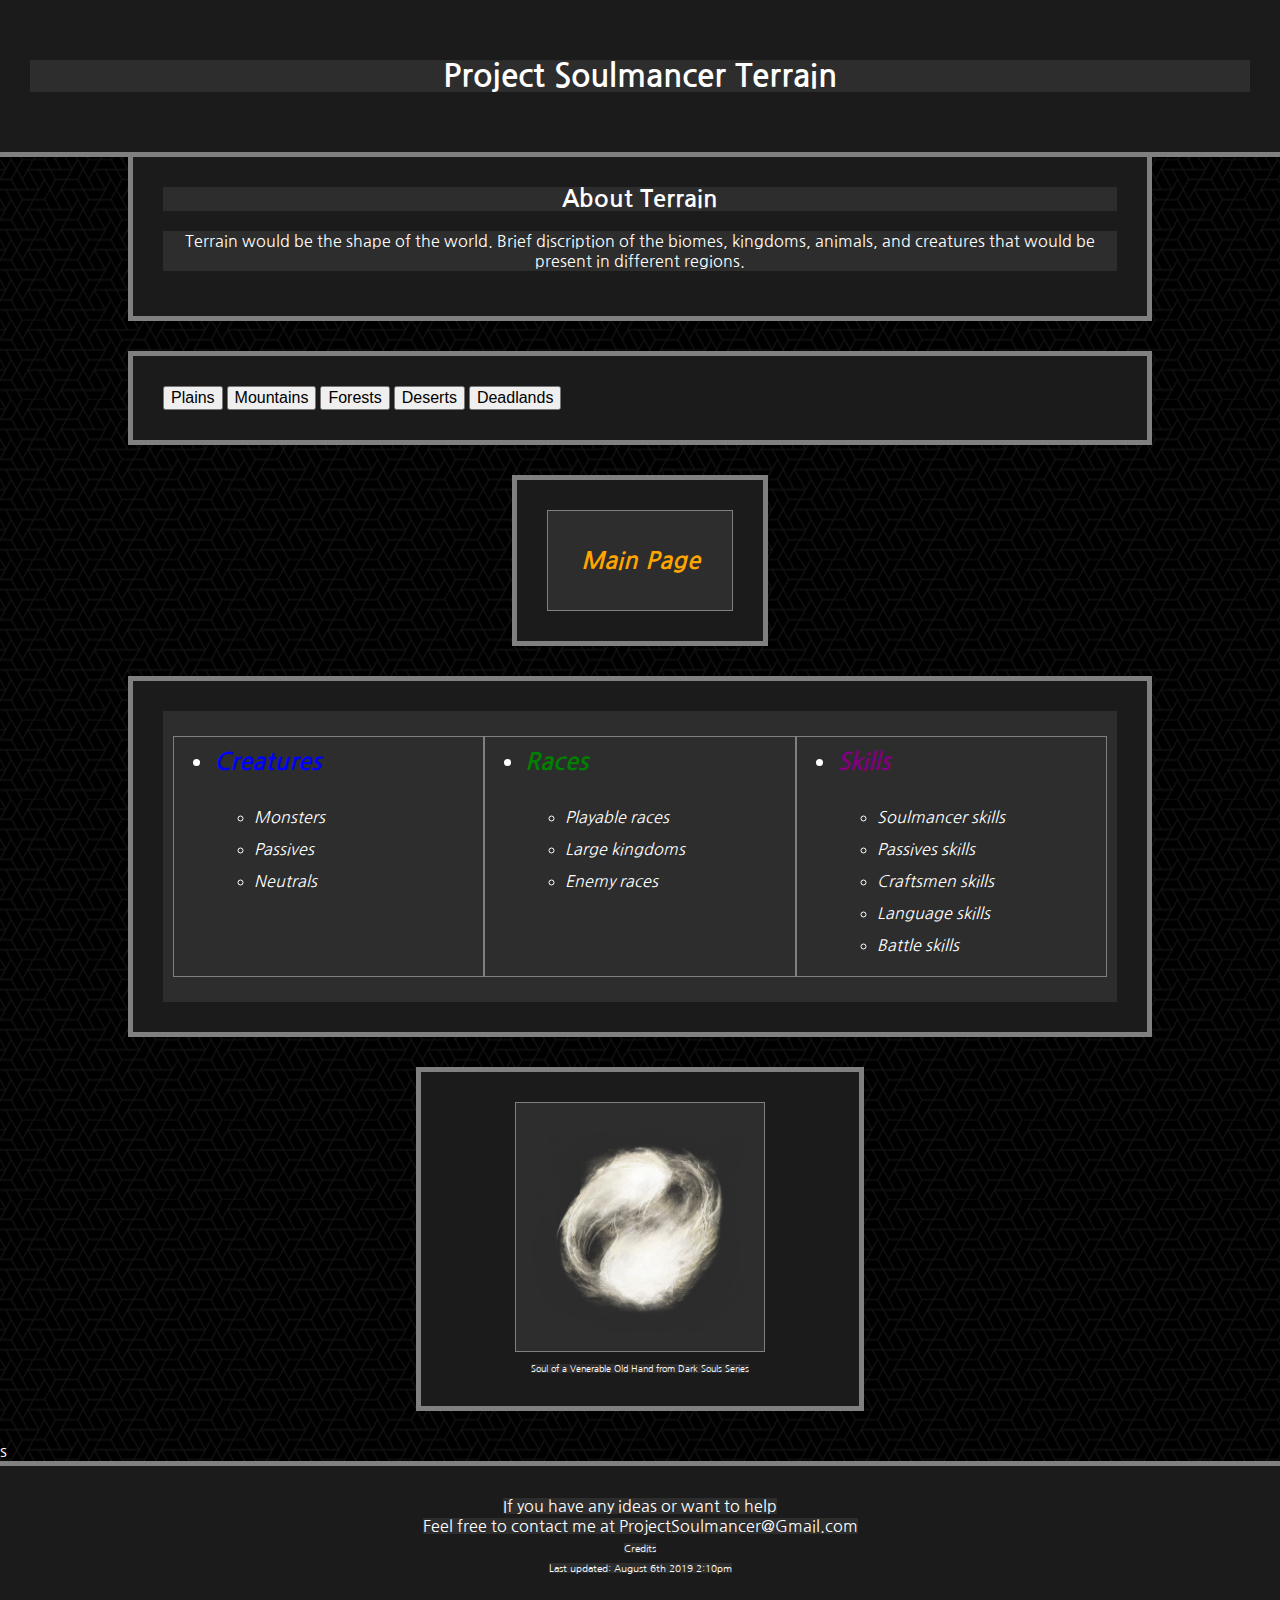
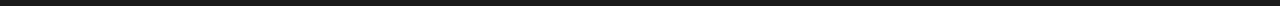
<file: project_soulmancer_terrain.html>
<!DOCTYPE html>
<html lang="en">
  <head>
    <title>Project Soulmancer Terrain Page</title>
    <meta charset="utf-8">
    <link rel="stylesheet" href="style.css">
    <link rel="stylesheet" href="terrain.css">
    <link href="https://fonts.googleapis.com/css?family=Nanum+Gothic&display=swap" rel="stylesheet">
    <script src="javascript.js"></script>
  </head>
  <body>
    <header>
      <h1> Project Soulmancer Terrain</h1>
    </header>
    <div class="About_Div">
      <h2 class="About_h2">About Terrain</h2>
      <p class="About_P">
        Terrain would be the shape of the world. Brief discription of the biomes, kingdoms, animals, and creatures that would be present in different regions.
      </p>
    </div>
    <div id="Plains" class="StatPanel">
      <p class="About_P">Plains</p>
      <div class="StatsDiv">
        <p class="StatsP">Large farmlard/fields</p>
        <p class="StatsP">Little to no trees</p>
        <p class="StatsP">Abundance of gracing animals</p>
      </div>
      <p class="About_P">Stats not final</p>
      <button onclick="closeStatPanel('Plains')">Close</button>
    </div>
    <div id="Mountains" class="StatPanel">
      <p class="About_P">Mountains</p>
      <div class="StatsDiv">
        <p class="StatsP">Ore veins</p>
        <p class="StatsP">More hardened/flying creatures</p>
      </div>
      <p class="About_P">Stats not final</p>
      <button onclick="closeStatPanel('Mountains')">Close</button>
    </div>
    <div id="Forests" class="StatPanel">
      <p class="About_P">Forests</p>
      <div class="StatsDiv">
        <p class="StatsP">Alchemy herbs in abundance</p>
        <p class="StatsP">More animals than creatures</p>
      </div>
      <p class="About_P">Stats not final</p>
      <button onclick="closeStatPanel('Forests')">Close</button>
    </div>
    <div id="Deserts" class="StatPanel">
      <p class="About_P">Deserts</p>
      <div class="StatsDiv">
        <p class="StatsP">Barren with cacti</p>
        <p class="StatsP">More insects than animals</p>
      </div>
      <p class="About_P">Stats not final</p>
      <button onclick="closeStatPanel('Deserts')">Close</button>
    </div>
    <div id="Deadlands" class="StatPanel">
      <p class="About_P">Deadlands</p>
      <div class="StatsDiv">
        <p class="StatsP">No flora life</p>
        <p class="StatsP">Creatures are strong</p>
        <p class="StatsP">Ancient ruins are guarded by miniboss creatures</p>
      </div>
      <p class="About_P">Stats not final</p>
      <button onclick="closeStatPanel('Deadlands')">Close</button>
    </div>
    <section>
      <button onclick="openStatPanel('Plains')">Plains</button>
      <button onclick="openStatPanel('Mountains')">Mountains</button>
      <button onclick="openStatPanel('Forests')">Forests</button>
      <button onclick="openStatPanel('Deserts')">Deserts</button>
      <button onclick="openStatPanel('Deadlands')">Deadlands</button>
    </section>
    <section class="Section_Nav_main">
      <nav class="Nav_main Nav">
        <p><a class="main" href="index.html"> Main Page</a></p>
      </nav>
    </section>
    <section class="Section_Nav">
      <nav class="Nav">
        <ul class="Nav_ul">
          <li><a class="creatures" href="project_soulmancer_creatures.html">Creatures</a></li>
          <ul class="nav_listing">
            <li>Monsters</li>
            <li>Passives</li>
            <li>Neutrals</li>
          </ul>
        </ul>
        <ul class="Nav_ul">
          <li><a class="races" href="project_soulmancer_races.html">Races</a></li>
          <ul class="nav_listing">
            <li>Playable races</li>
            <li>Large kingdoms</li>
            <li>Enemy races</li>
          </ul>
        </ul>
        <ul class="Nav_ul">
          <li><a class="skills" href="project_soulmancer_skills.html">Skills</a></li>
          <ul class="nav_listing">
            <li>Soulmancer skills</li>
            <li>Passives skills</li>
            <li>Craftsmen skills</li>
            <li>Language skills</li>
            <li>Battle skills</li>
          </ul>
        </ul>
      </nav>
    </section>
    <section class="soul_image">
      <img src="images\Soul_of_a_Venerable_Old_Hand.png" alt="Soul of a Venerable Old Hand from Dark Souls Series" height="200"><br>
      <span style="font-size: xx-small;">Soul of a Venerable Old Hand from <a href="https://darksouls3.wiki.fextralife.com/Soul+of+a+Venerable+Old+Hand" style="color: white;"> Dark Souls Series</a></span>
    </section>s
    <footer>
      <span> If you have any ideas or want to <a class="help" href="project_soulmancer_help.html">help</a></span><br>
      <span> Feel free to contact me at ProjectSoulmancer@Gmail.com </span><br>
      <a class="credits" href="project_soulmancer_credits.html">Credits</a>
      <br>
      <span class="last_updated">Last updated: August 6th 2019 2:10pm</span>
    </footer>
  </body>
</html>
</file>
<file: style.css>
* {
  font-size: 100%;
  margin: 0;
  /* line-height: 1; */
  /* border: 1px solid white; */
  box-sizing: border-box;
}

body {
  background-image: url(images/background.png);
  font-family: 'Nanum Gothic', sans-serif;
  background-color: #00272f;
  color: white;
  /* font-size: large; */
  /* margin: 50px; */
  /* margin: 10px 20px 10px; */
}

header, section, footer, div{
  padding: 30px;
}

div {
  border-bottom: 5px solid grey;
  border-left: 5px solid grey;
  border-right: 5px solid grey;
}

img {
  /* width: 200px; */
  height: 250px;
  background: #2d2d2d;
  border: 1px solid grey;
}

section {
  border: 5px solid grey;
  background-color: #1b1b1b;
  width: 80%;
  margin: 30px auto;
  padding: 30px;
}

header{
  text-align: center;
  border-bottom: 5px solid grey;
  background: #1b1b1b;
}

header h1 {
  font-size: xx-large;
  background: #2d2d2d;
}

header p {
  background: #2d2d2d;
}

.banner{
  background-image: url(images/banner_image.jpg);
  height: 350px;
  background-size: cover;
  background-position: center;
}

h1, h2, h3 {
  margin-bottom: 20px;
}

h1 {
  margin: 30px 0;
}

p {
  margin: 15px 0;
}

ul,ol {
  margin: 15px 0;
}

footer {
  text-align: center;
  background: #1b1b1b;
  border-top: 5px solid grey;
}

footer a, span {
  background: #2d2d2d;
}

a {
  text-decoration: none;
}

a:hover {
  border-style: dotted;
  border-width: 2px;
  border-radius: 10px;
  border-color: white;
}

.soul_image {
  text-align: center;
  margin: 30px auto;
  background: #1b1b1b;
  width: 35%;
  border: 5px solid grey;
}

.nav_listing {
  font-size: medium;
}

.Nav {
  font-size: x-large;
  font-style: italic;
  line-height: 2;
  width: 100%;
  background-color: #2d2d2d;
  display: flex;
  padding: 10px;
}

.Nav_ul {
  width: 100%;
  border: 1px solid grey;
}

.Nav_main {
  background: #2d2d2d;
  border: 1px solid grey;
  text-align: center;
}

.Section_Nav {
  border: 5px solid grey;
  background-color: #1b1b1b;
  margin: 30px auto;
  padding: 30px;
  width: 80%;
}

.Section_Nav_main {
  border: 5px solid grey;
  background-color: #1b1b1b;
  margin: 30px 40%;
  padding: 30px;
  width: 20%;
}

.Section_Nav_main p {
  width: 100%;
}

.creatures {
  color: blue;
  font-weight: bold;
}

.terrain {
  color: red;
  font-weight: bold;
}

.races {
  color: green;
  font-weight: bold;
}

.skills {
  color: purple;
  font-weight: bold;
}

.credits {
  font-size: x-small;
  color: white;
}

.help {
  color: white;
}

.main {
  color: Orange; font-weight: bold;
}

.last_updated {
  font-size: x-small;
}

.About_P {
  background-color: #2d2d2d;
  text-align: center;
}

.About_h2 {
  font-size: x-large;
  background-color: #2d2d2d;
  text-align: center;
}

.About_Div{
  Background-color: #1b1b1b;
  width: 80%;
  margin: 0 auto;
}

.Help_listing{
  background-color: #2d2d2d;
  text-align: center;
  margin: 10px auto;
  width: 30%;
}

.StatPanel{
  margin: 10px auto;
  background: #1b1b1b;
  border: 1px solid grey;
  width: 30%;
}

.Stats{
  line-height: 2;
  width: 100%;
  text-align: center;
  background-color: #2d2d2d;
  display: flex;
  padding: 10px;
}

.StatsDiv{
  width: 100%;
  text-align: center;
  background-color: #2d2d2d;
  padding: 10px;
}

.StatsP{
  border: 1px solid grey;
  background: #1b1b1b;
  text-align: center;
}
</file>
<file: creatures.css>
/* Creatures */
#Slime{
  display: none;
}

#Goblin{
  display: none;
}

#HobGoblin{
  display: none;
}

#Ogre{
  display: none;
}

#HighOgre{
  display: none;
}

#Ghoul{
  display:none;
}

#Vampire{
  display: none;
}
/* Animals */
#Deer{
  display: none;
}

#Rabbit{
  display: none;
}

#Wolf{
  display: none;
}

#Bear{
  display: none;
}
</file>
<file: terrain.css>
#Plains{
  display: none;
}

#Mountains{
  display: none;
}

#Forests{
  display: none;
}

#Deserts{
  display: none;
}

#Deadlands{
  display: none;
}
</file>
